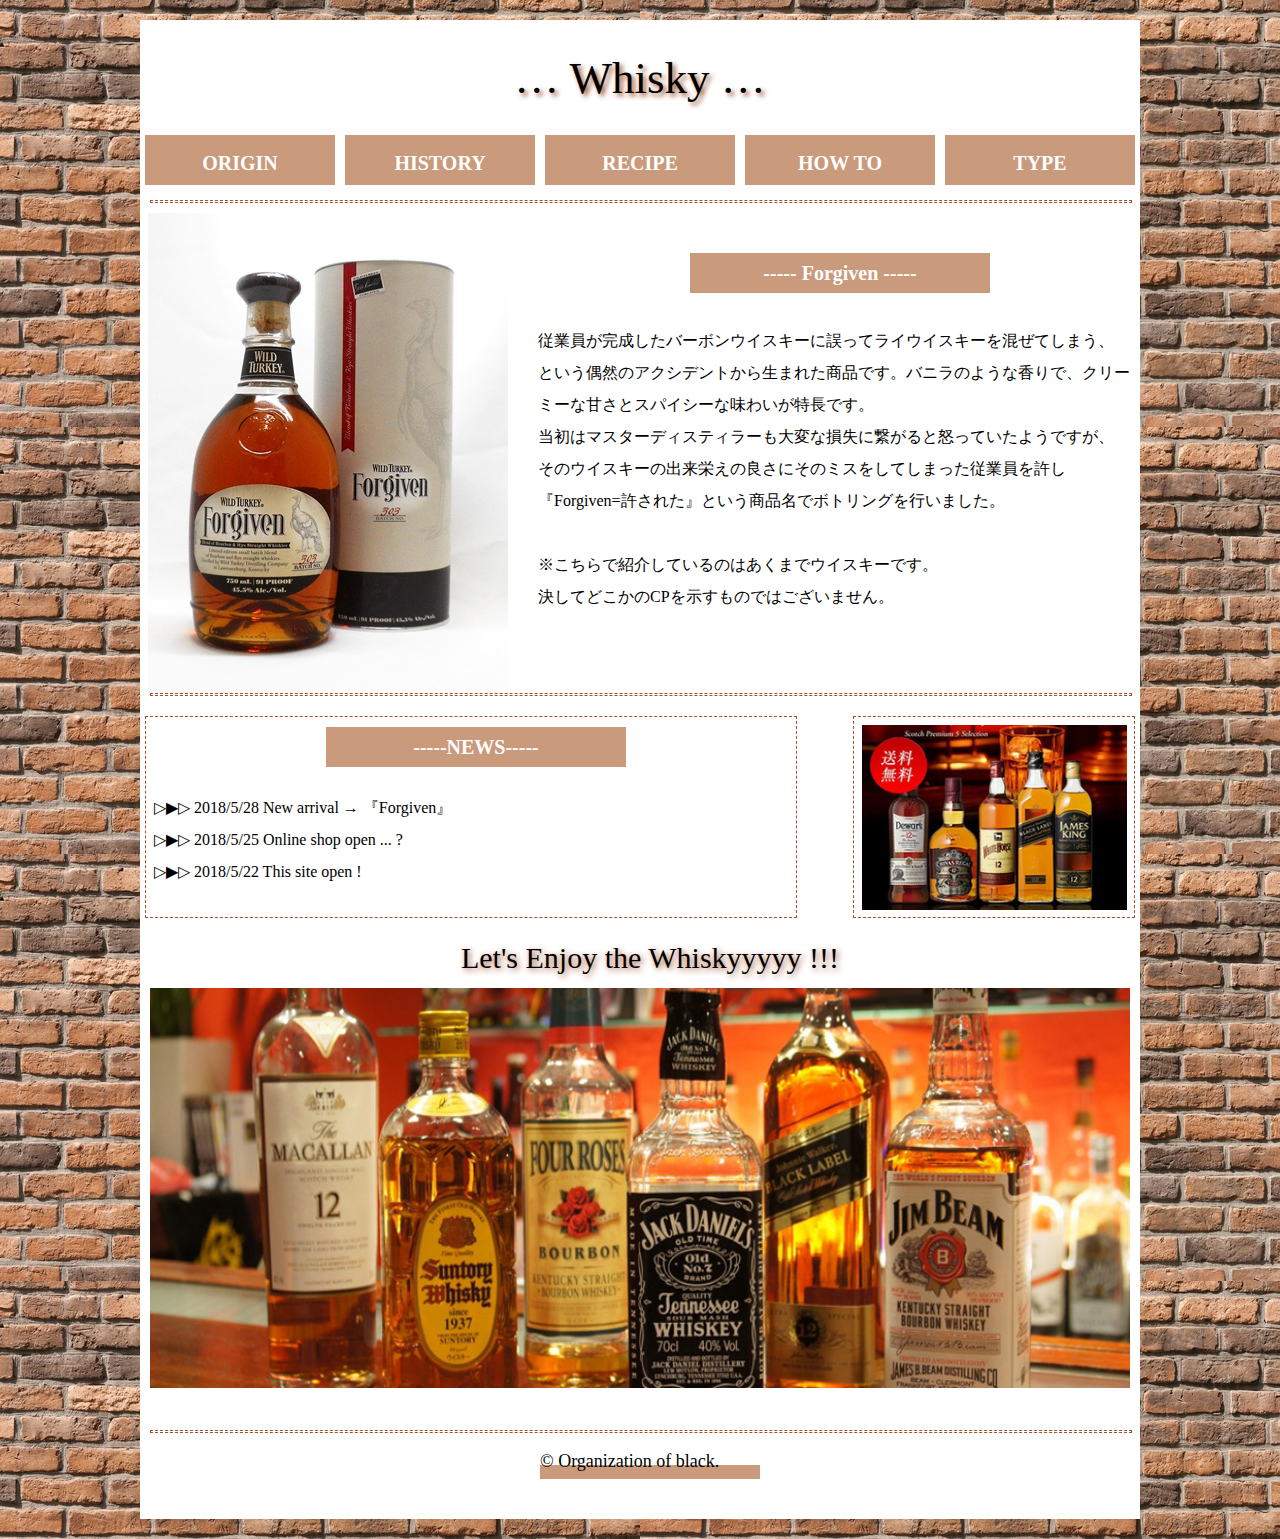
<file: index.html>
<!DOCTYPE html>
<html>

<head>
    <title></title>
    <meta charset="UTF-8">
    <meta name="description" content="" />
    <meta name="keywords" content="" />
    <link rel="stylesheet" href="style/reset.css">
    <link rel="stylesheet" href="style/style.css">
    <meta property="og:url" content="https://astre41.github.io/whisky/" />
    <meta property="og:type" content="website" />
    <meta property="og:title" content="Whisky" />
    <meta property="og:description" content="ウイスキーについて" />
    <meta property="og:site_name" content="Whisky" />
    <meta property="og:image" content="https://astre41.github.io/whisky/images/site.png" />
</head>

<body>
    <main>
        <h1>
            <p>
                … Whisky …
            </p>
        </h1>
        <nav>
            <ul>
                <h2>
                    <a href="origin.html">
                        <li>
                            <p>ORIGIN</p>
                        </li>
                    </a>
                    <a href="history.html">
                        <li>
                            <p>HISTORY</p>
                        </li>
                    </a>
                    <a href="recipe.html">
                        <li>
                            <p>RECIPE</p>
                        </li>
                    </a>
                    <a href="howto.html">
                        <li>
                            <p>HOW TO</p>
                        </li>
                    </a>
                    <a href="">
                        <li>
                            <p>TYPE</p>
                        </li>
                    </a>
                </h2>
            </ul>
        </nav>
        <hr>
        <section>
            <p><img src="images/04.jpg" alt="">
                <br>
            </p>
            <h3>----- Forgiven -----</h3>
            <br>
            <p>
                &nbsp;<br> 従業員が完成したバーボンウイスキーに誤ってライウイスキーを混ぜてしまう、<br>という偶然のアクシデントから生まれた商品です。バニラのような香りで、クリーミーな甘さとスパイシーな味わいが特長です。<br>当初はマスターディスティラーも大変な損失に繋がると怒っていたようですが、<br>そのウイスキーの出来栄えの良さにそのミスをしてしまった従業員を許し『Forgiven=許された』という商品名でボトリングを行いました。
                <br><br>※こちらで紹介しているのはあくまでウイスキーです。
                <br> 決してどこかのCPを示すものではございません。
            </p>
            <hr>
        </section>
        <div id="container">
            <div id="left">
                <h4>-----NEWS-----</h4>
                <p>
                    ▷▶︎▷ 2018/5/28 New arrival → 『Forgiven』
                    <br>▷▶︎▷ 2018/5/25 Online shop open ... ?
                    <br>▷▶︎▷ 2018/5/22 This site open !
                </p>
            </div>
            <div id="right">
                <p><a href="https://store.shopping.yahoo.co.jp/whisky/y13.html#"><img src="images/float01.jpg" alt="Scotch5本セット" width="265" height="185"></a></p>
            </div>
        </div>

        <footer>
            Let's Enjoy the Whiskyyyyy !!!
            <img src="images/main_1.jpg" alt="ウィスキー" width="980" height="400">
        </footer>
        &nbsp;
        <hr>
        <p id="c">&copy; Organization of black.</p>
        <br>
    </main>
</body>

</html>
</file>
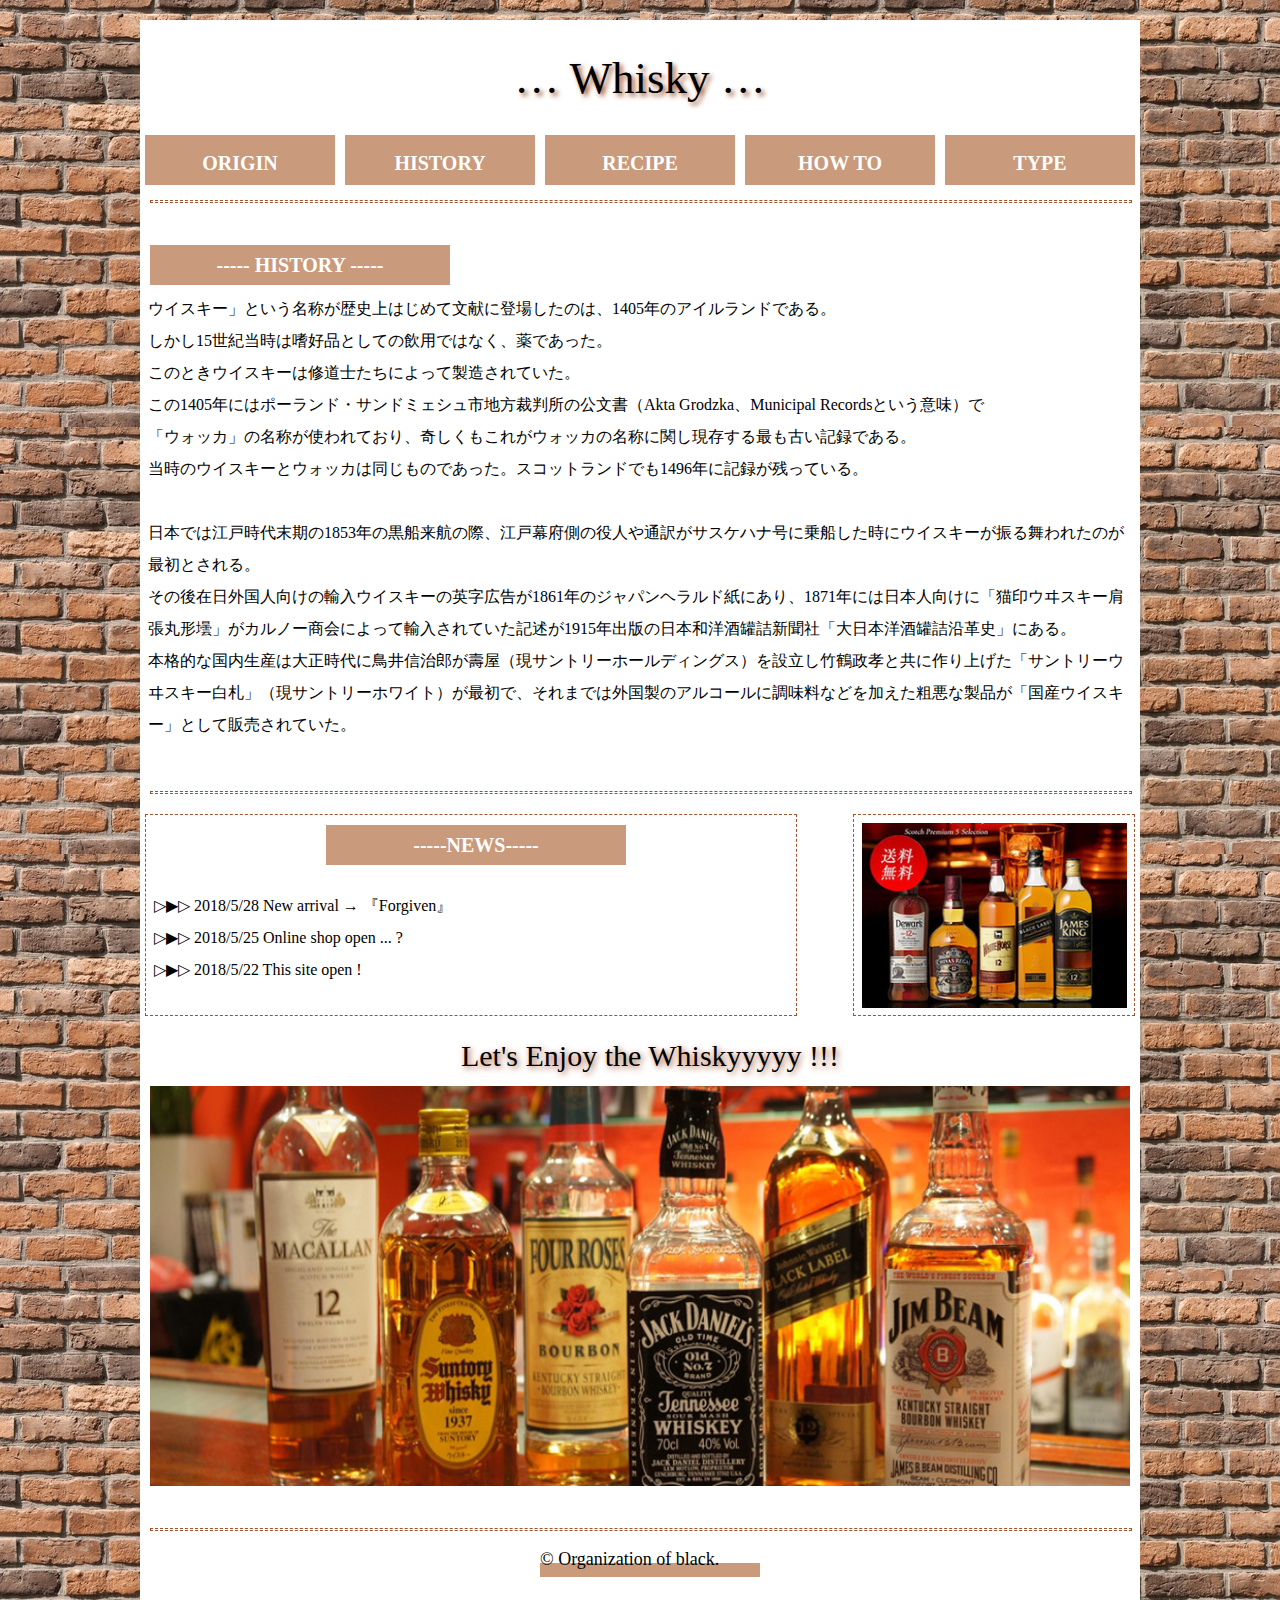
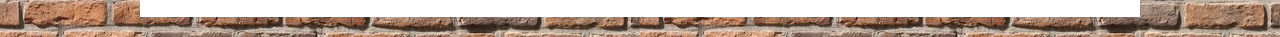
<file: history.html>
<!DOCTYPE html>
<html>

<head>
    <title></title>
    <meta charset="UTF-8">
    <meta name="description" content="" />
    <meta name="keywords" content="" />
    <link rel="stylesheet" href="style/reset.css">
    <link rel="stylesheet" href="style/style.css">
</head>

<body>
    <main>
        <h1>
            <p>
                … Whisky …
            </p>
        </h1>
        <nav>
            <ul>
                <h2>
                    <a href="origin.html">
                        <li>
                            <p>ORIGIN</p>
                        </li>
                    </a>
                    <a href="history.html">
                        <li>
                            <p>HISTORY</p>
                        </li>
                    </a>
                    <a href="recipe.html">
                        <li>
                            <p>RECIPE</p>
                        </li>
                    </a>
                    <a href="howto.html">
                        <li>
                            <p>HOW TO</p>
                        </li>
                    </a>
                    <a href="">
                        <li>
                            <p>TYPE</p>
                        </li>
                    </a>
                </h2>
            </ul>
        </nav>
        <hr>
        <section>
            <br>
            <h5>----- HISTORY -----</h5>
            <p>
                ウイスキー」という名称が歴史上はじめて文献に登場したのは、1405年のアイルランドである。<br>しかし15世紀当時は嗜好品としての飲用ではなく、薬であった。<br>このときウイスキーは修道士たちによって製造されていた。<br>この1405年にはポーランド・サンドミェシュ市地方裁判所の公文書（Akta Grodzka、Municipal Recordsという意味）で<br>「ウォッカ」の名称が使われており、奇しくもこれがウォッカの名称に関し現存する最も古い記録である。<br>当時のウイスキーとウォッカは同じものであった。スコットランドでも1496年に記録が残っている。 <br><br>日本では江戸時代末期の1853年の黒船来航の際、江戸幕府側の役人や通訳がサスケハナ号に乗船した時にウイスキーが振る舞われたのが最初とされる。
                <br>その後在日外国人向けの輸入ウイスキーの英字広告が1861年のジャパンヘラルド紙にあり、1871年には日本人向けに「猫印ウヰスキー肩張丸形壜」がカルノー商会によって輸入されていた記述が1915年出版の日本和洋酒罐詰新聞社「大日本洋酒罐詰沿革史」にある。<br>本格的な国内生産は大正時代に鳥井信治郎が壽屋（現サントリーホールディングス）を設立し竹鶴政孝と共に作り上げた「サントリーウヰスキー白札」（現サントリーホワイト）が最初で、それまでは外国製のアルコールに調味料などを加えた粗悪な製品が「国産ウイスキー」として販売されていた。
            </p>
            <br>
            <hr>
        </section>
        <div id="container">
            <div id="left">
                <h4>-----NEWS-----</h4>
                <p>
                    ▷▶︎▷ 2018/5/28 New arrival → 『Forgiven』
                    <br>▷▶︎▷ 2018/5/25 Online shop open ... ?
                    <br>▷▶︎▷ 2018/5/22 This site open !
                </p>
            </div>
            <div id="right">
                <p><a href="https://store.shopping.yahoo.co.jp/whisky/y13.html#"><img src="images/float01.jpg" alt="Scotch5本セット" width="265" height="185"></a></p>
            </div>
        </div>

        <footer>
            Let's Enjoy the Whiskyyyyy !!!
            <img src="images/main_1.jpg" alt="ウィスキー" width="980" height="400">
        </footer>
        &nbsp;
        <hr>
        <p id="c">&copy; Organization of black.</p>
        <br>
    </main>
</body>

</html>
</file>
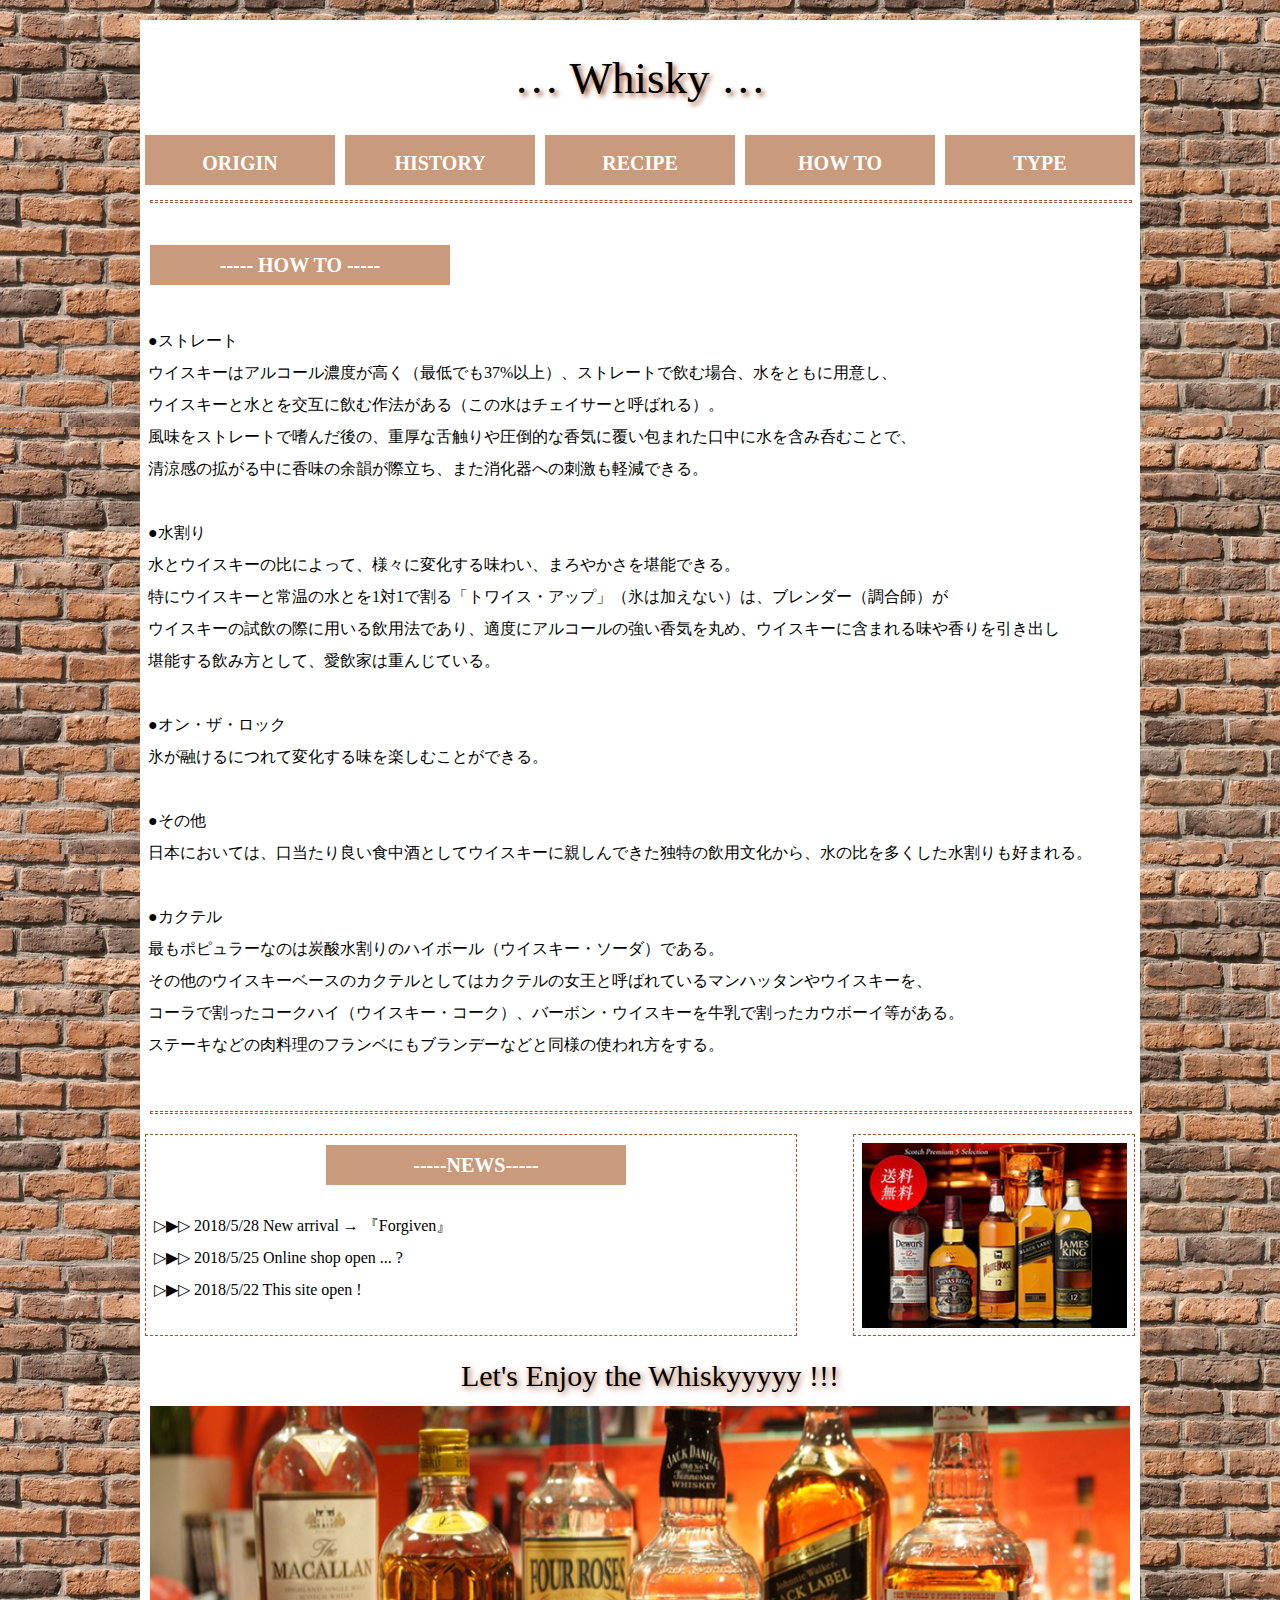
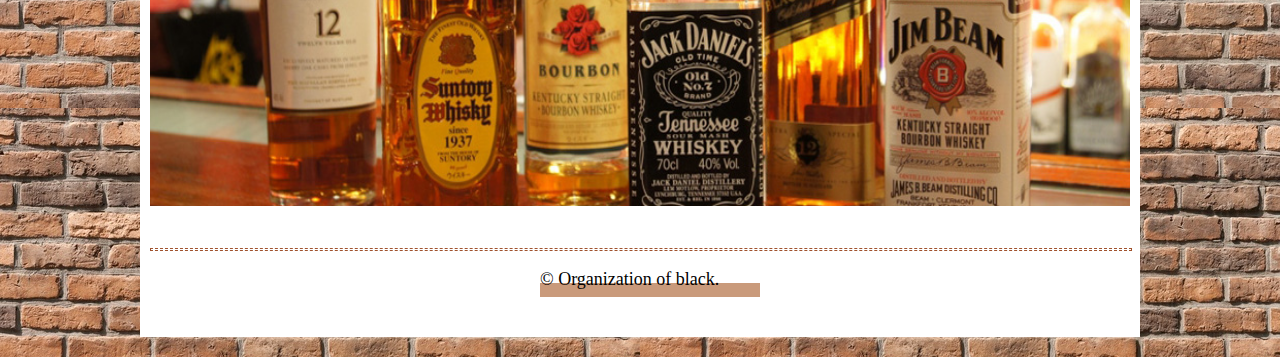
<file: howto.html>
<!DOCTYPE html>
<html>

<head>
    <title></title>
    <meta charset="UTF-8">
    <meta name="description" content="" />
    <meta name="keywords" content="" />
    <link rel="stylesheet" href="style/reset.css">
    <link rel="stylesheet" href="style/style.css">
</head>

<body>
    <main>
        <h1>
            <p>
                … Whisky …
            </p>
        </h1>
        <nav>
            <ul>
                <h2>
                    <a href="origin.html">
                        <li>
                            <p>ORIGIN</p>
                        </li>
                    </a>
                    <a href="history.html">
                        <li>
                            <p>HISTORY</p>
                        </li>
                    </a>
                    <a href="recipe.html">
                        <li>
                            <p>RECIPE</p>
                        </li>
                    </a>
                    <a href="howto.html">
                        <li>
                            <p>HOW TO</p>
                        </li>
                    </a>
                    <a href="">
                        <li>
                            <p>TYPE</p>
                        </li>
                    </a>
                </h2>
            </ul>
        </nav>
        <hr>
        <section>
            <br>
            <h5>----- HOW TO -----</h5>
            <p><br> ●ストレート
                <br> ウイスキーはアルコール濃度が高く（最低でも37%以上）、ストレートで飲む場合、水をともに用意し、<br>ウイスキーと水とを交互に飲む作法がある（この水はチェイサーと呼ばれる）。
                <br>風味をストレートで嗜んだ後の、重厚な舌触りや圧倒的な香気に覆い包まれた口中に水を含み呑むことで、<br>清涼感の拡がる中に香味の余韻が際立ち、また消化器への刺激も軽減できる。<br><br>●水割り<br>水とウイスキーの比によって、様々に変化する味わい、まろやかさを堪能できる。
                <br>特にウイスキーと常温の水とを1対1で割る「トワイス・アップ」（氷は加えない）は、ブレンダー（調合師）が<br>ウイスキーの試飲の際に用いる飲用法であり、適度にアルコールの強い香気を丸め、ウイスキーに含まれる味や香りを引き出し<br>堪能する飲み方として、愛飲家は重んじている。<br><br>●オン・ザ・ロック<br>氷が融けるにつれて変化する味を楽しむことができる。<br><br> ●その他<br>日本においては、口当たり良い食中酒としてウイスキーに親しんできた独特の飲用文化から、水の比を多くした水割りも好まれる。
                <br><br>●カクテル<br>最もポピュラーなのは炭酸水割りのハイボール（ウイスキー・ソーダ）である。
                <br>その他のウイスキーベースのカクテルとしてはカクテルの女王と呼ばれているマンハッタンやウイスキーを、<br>コーラで割ったコークハイ（ウイスキー・コーク）、バーボン・ウイスキーを牛乳で割ったカウボーイ等がある。<br> ステーキなどの肉料理のフランベにもブランデーなどと同様の使われ方をする。
            </p>
            <br>
            <hr>
        </section>
        <div id="container">
            <div id="left">
                <h4>-----NEWS-----</h4>
                <p>
                    ▷▶︎▷ 2018/5/28 New arrival → 『Forgiven』
                    <br>▷▶︎▷ 2018/5/25 Online shop open ... ?
                    <br>▷▶︎▷ 2018/5/22 This site open !
                </p>
            </div>
            <div id="right">
                <p><a href="https://store.shopping.yahoo.co.jp/whisky/y13.html#"><img src="images/float01.jpg" alt="Scotch5本セット" width="265" height="185"></a></p>
            </div>
        </div>

        <footer>
            Let's Enjoy the Whiskyyyyy !!!
            <img src="images/main_1.jpg" alt="ウィスキー" width="980" height="400">
        </footer>
        &nbsp;
        <hr>
        <p id="c">&copy; Organization of black.</p>
        <br>
    </main>
</body>

</html>
</file>
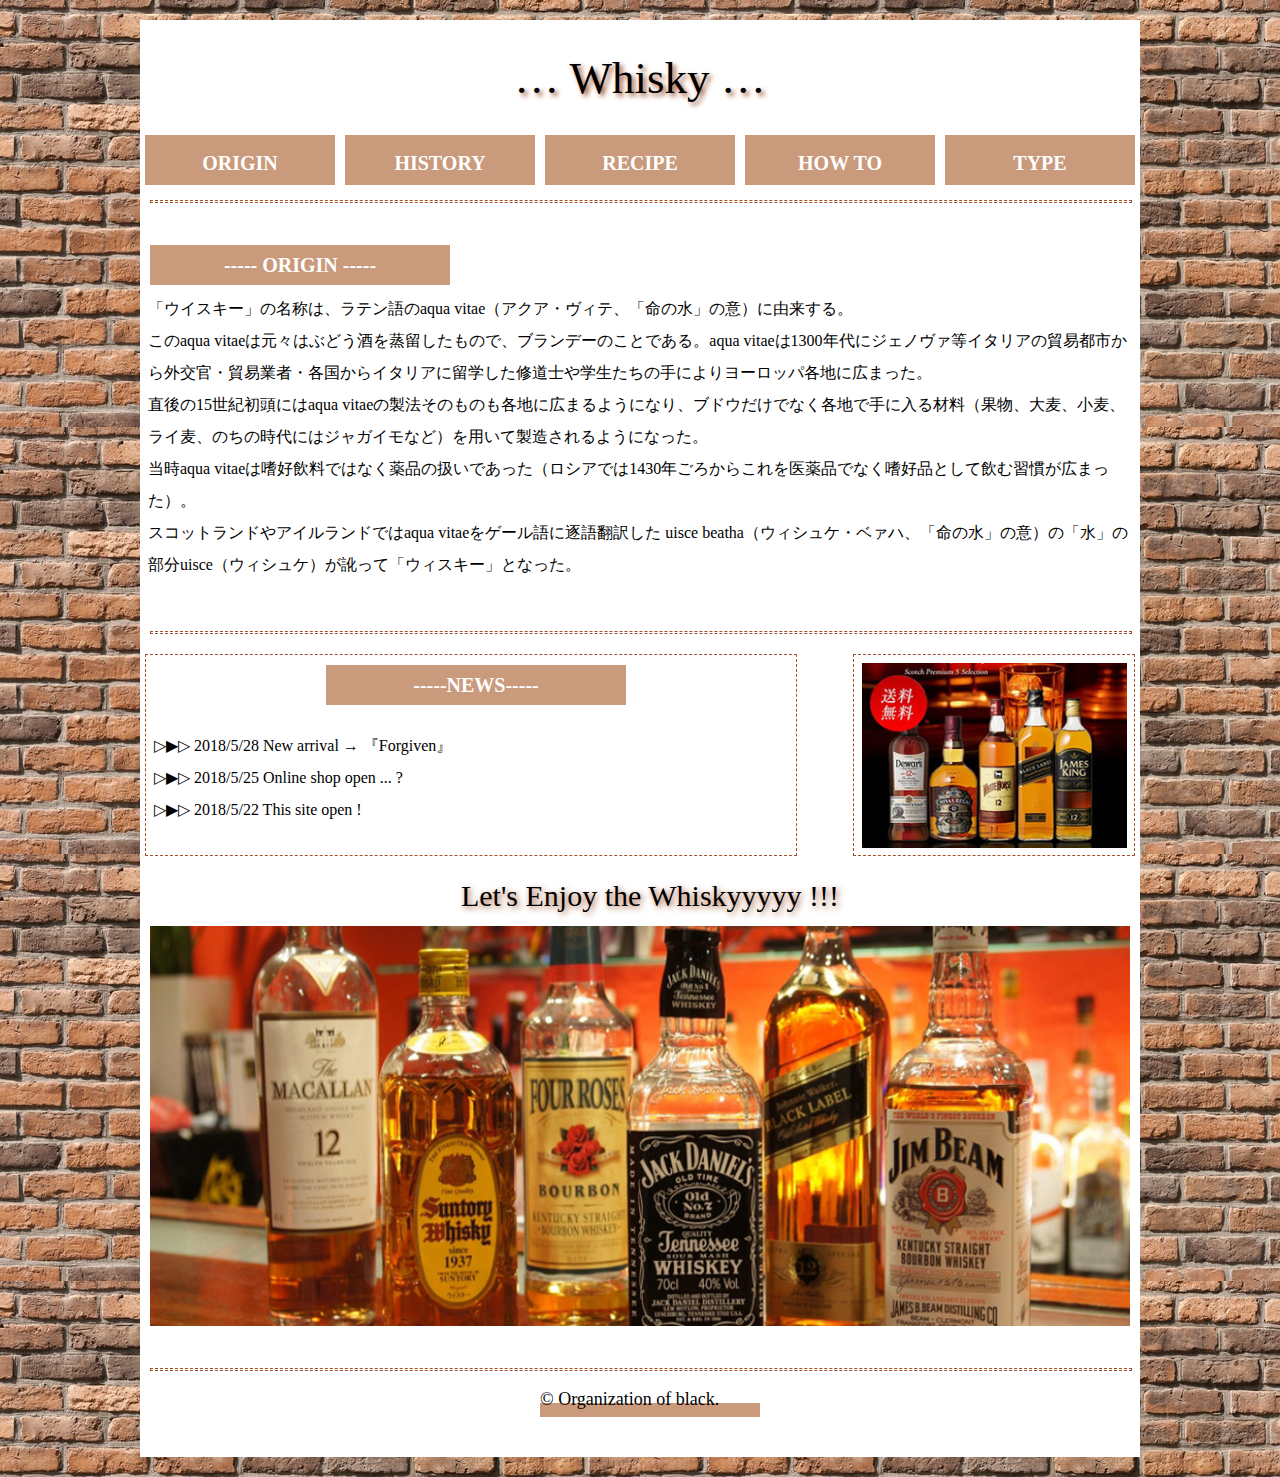
<file: origin.html>
<!DOCTYPE html>
<html>

<head>
    <title></title>
    <meta charset="UTF-8">
    <meta name="description" content="" />
    <meta name="keywords" content="" />
    <link rel="stylesheet" href="style/reset.css">
    <link rel="stylesheet" href="style/style.css">
</head>

<body>
    <main>
        <h1>
            <p>
                … Whisky …
            </p>
        </h1>
        <nav>
            <ul>
                <h2>
                    <a href="origin.html">
                        <li>
                            <p>ORIGIN</p>
                        </li>
                    </a>
                    <a href="history.html">
                        <li>
                            <p>HISTORY</p>
                        </li>
                    </a>
                    <a href="recipe.html">
                        <li>
                            <p>RECIPE</p>
                        </li>
                    </a>
                    <a href="howto.html">
                        <li>
                            <p>HOW TO</p>
                        </li>
                    </a>
                    <a href="">
                        <li>
                            <p>TYPE</p>
                        </li>
                    </a>
                </h2>
            </ul>
        </nav>
        <hr>
        <section>
            <br>
            <h5>----- ORIGIN -----</h5>
            <p>
                「ウイスキー」の名称は、ラテン語のaqua vitae（アクア・ヴィテ、「命の水」の意）に由来する。<br>このaqua vitaeは元々はぶどう酒を蒸留したもので、ブランデーのことである。aqua vitaeは1300年代にジェノヴァ等イタリアの貿易都市から外交官・貿易業者・各国からイタリアに留学した修道士や学生たちの手によりヨーロッパ各地に広まった。<br>直後の15世紀初頭にはaqua vitaeの製法そのものも各地に広まるようになり、ブドウだけでなく各地で手に入る材料（果物、大麦、小麦、ライ麦、のちの時代にはジャガイモなど）を用いて製造されるようになった。<br>当時aqua vitaeは嗜好飲料ではなく薬品の扱いであった（ロシアでは1430年ごろからこれを医薬品でなく嗜好品として飲む習慣が広まった）。<br>スコットランドやアイルランドではaqua vitaeをゲール語に逐語翻訳した uisce beatha（ウィシュケ・ベァハ、「命の水」の意）の「水」の部分uisce（ウィシュケ）が訛って「ウィスキー」となった。
            </p>
            <br>
            <hr>
        </section>
        <div id="container">
            <div id="left">
                <h4>-----NEWS-----</h4>
                <p>
                    ▷▶︎▷ 2018/5/28 New arrival → 『Forgiven』
                    <br>▷▶︎▷ 2018/5/25 Online shop open ... ?
                    <br>▷▶︎▷ 2018/5/22 This site open !
                </p>
            </div>
            <div id="right">
                <p><a href="https://store.shopping.yahoo.co.jp/whisky/y13.html#"><img src="images/float01.jpg" alt="Scotch5本セット" width="265" height="185"></a></p>
            </div>
        </div>

        <footer>
            Let's Enjoy the Whiskyyyyy !!!
            <img src="images/main_1.jpg" alt="ウィスキー" width="980" height="400">
        </footer>
        &nbsp;
        <hr>
        <p id="c">&copy; Organization of black.</p>
        <br>
    </main>
</body>

</html>
</file>
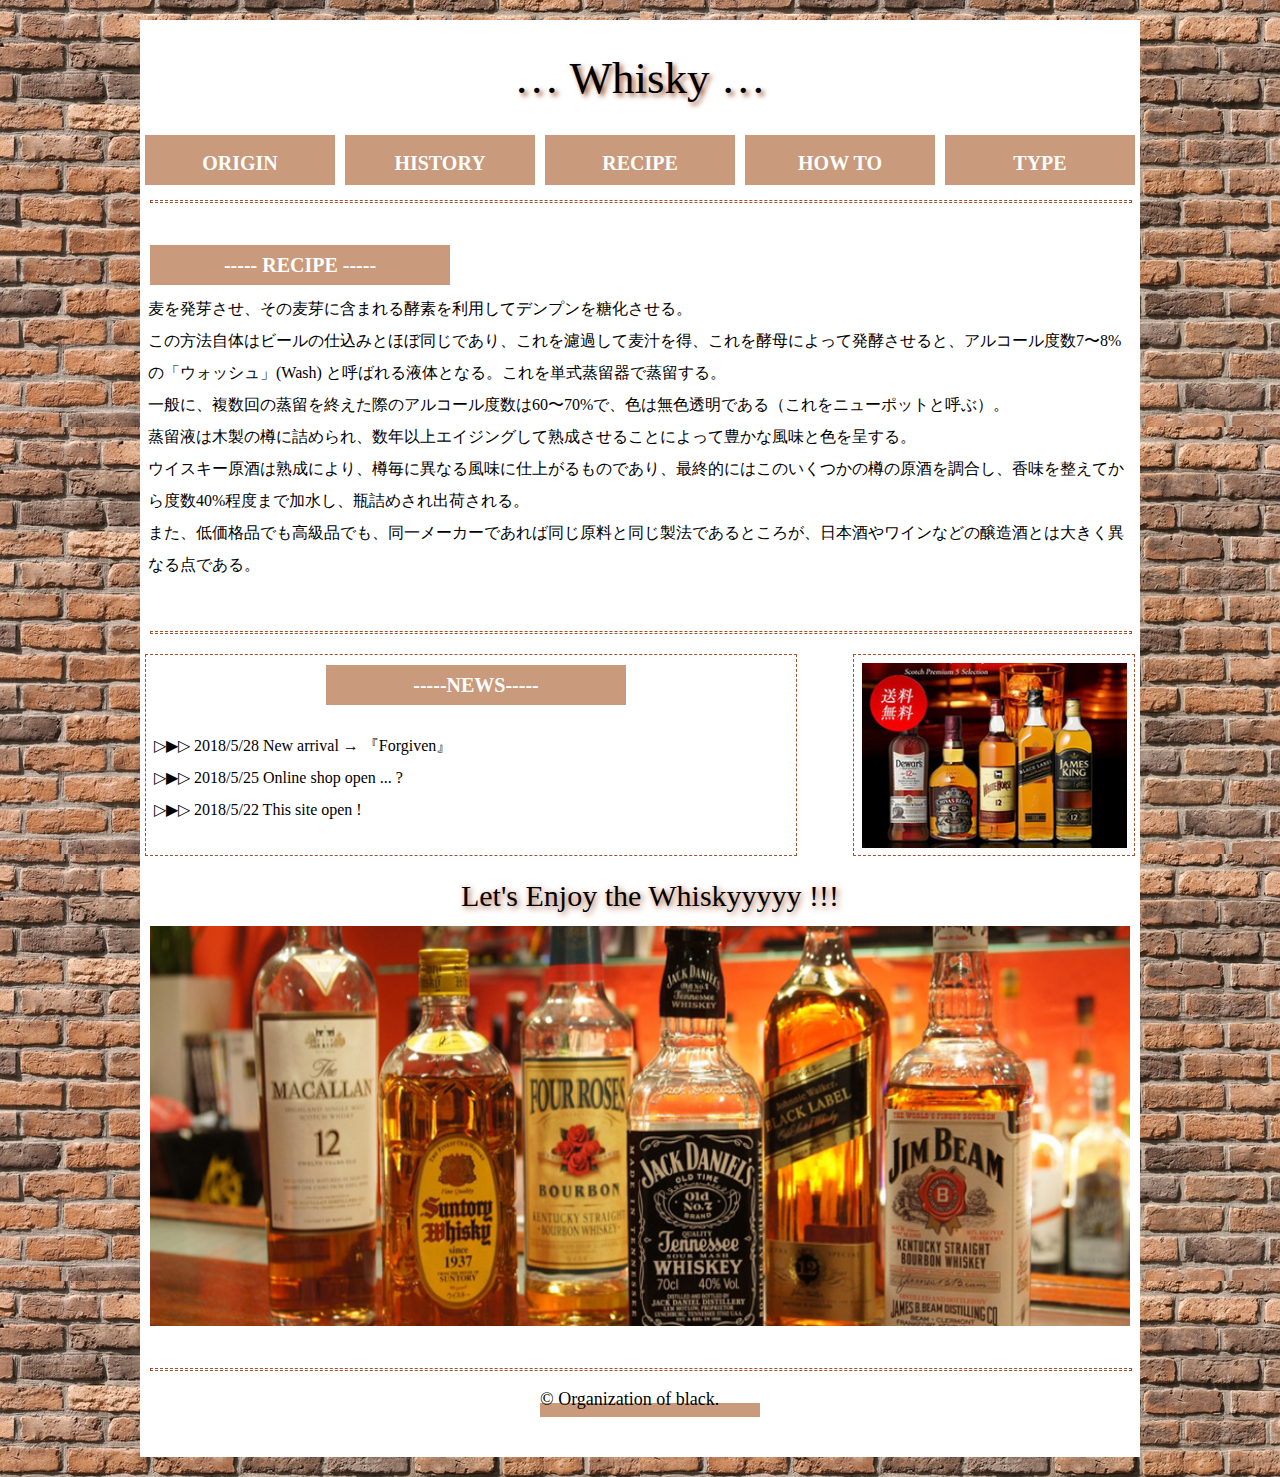
<file: recipe.html>
<!DOCTYPE html>
<html>

<head>
    <title></title>
    <meta charset="UTF-8">
    <meta name="description" content="" />
    <meta name="keywords" content="" />
    <link rel="stylesheet" href="style/reset.css">
    <link rel="stylesheet" href="style/style.css">
</head>

<body>
    <main>
        <h1>
            <p>
                … Whisky …
            </p>
        </h1>
        <nav>
            <ul>
                <h2>
                    <a href="origin.html">
                        <li>
                            <p>ORIGIN</p>
                        </li>
                    </a>
                    <a href="history.html">
                        <li>
                            <p>HISTORY</p>
                        </li>
                    </a>
                    <a href="recipe.html">
                        <li>
                            <p>RECIPE</p>
                        </li>
                    </a>
                    <a href="howto.html">
                        <li>
                            <p>HOW TO</p>
                        </li>
                    </a>
                    <a href="">
                        <li>
                            <p>TYPE</p>
                        </li>
                    </a>
                </h2>
            </ul>
        </nav>
        <hr>
        <section>
            <br>
            <h5>----- RECIPE -----</h5>
            <p>
                麦を発芽させ、その麦芽に含まれる酵素を利用してデンプンを糖化させる。<br>この方法自体はビールの仕込みとほぼ同じであり、これを濾過して麦汁を得、これを酵母によって発酵させると、アルコール度数7〜8%の「ウォッシュ」(Wash) と呼ばれる液体となる。これを単式蒸留器で蒸留する。<br>一般に、複数回の蒸留を終えた際のアルコール度数は60〜70%で、色は無色透明である（これをニューポットと呼ぶ）。<br>蒸留液は木製の樽に詰められ、数年以上エイジングして熟成させることによって豊かな風味と色を呈する。<br>ウイスキー原酒は熟成により、樽毎に異なる風味に仕上がるものであり、最終的にはこのいくつかの樽の原酒を調合し、香味を整えてから度数40%程度まで加水し、瓶詰めされ出荷される。<br>また、低価格品でも高級品でも、同一メーカーであれば同じ原料と同じ製法であるところが、日本酒やワインなどの醸造酒とは大きく異なる点である。
            </p>
            <br>
            <hr>
        </section>
        <div id="container">
            <div id="left">
                <h4>-----NEWS-----</h4>
                <p>
                    ▷▶︎▷ 2018/5/28 New arrival → 『Forgiven』
                    <br>▷▶︎▷ 2018/5/25 Online shop open ... ?
                    <br>▷▶︎▷ 2018/5/22 This site open !
                </p>
            </div>
            <div id="right">
                <p><a href="https://store.shopping.yahoo.co.jp/whisky/y13.html#"><img src="images/float01.jpg" alt="Scotch5本セット" width="265" height="185"></a></p>
            </div>
        </div>

        <footer>
            Let's Enjoy the Whiskyyyyy !!!
            <img src="images/main_1.jpg" alt="ウィスキー" width="980" height="400">
        </footer>
        &nbsp;
        <hr>
        <p id="c">&copy; Organization of black.</p>
        <br>
    </main>
</body>

</html>
</file>
<file: style/style.css>
@charset "UTF-8";


body {
    line-height: 2;
    margin-top: 20px;
    margin-bottom: 20px;
    background: url(../images/back.jpg);
}

main {
    width: 1000px;
    margin-left: auto;
    margin-right: auto;
    background-color: white;
}

h1 {
    width: 990px;
    height: 100px;
    padding: 5px;
    font-size: 45px;
    font-weight: 100;
    text-shadow: 3px 3px 5px #A0522D;
    text-align: center;
}

h2 {
    font-size: 20px;
    color: white;
}

h3 {
    width: 300px;
    float: right;
    margin-right: 150px;
    font-size: 20px;
    background-color: #C99A7B;
    color: white;
    text-align: center;
}

h4 {
    width: 300px;
    margin-top: 10px;
    margin-left: 180px;
    margin-bottom: 25px;
    font-size: 20px;
    background-color: #C99A7B;
    color: white;
    text-align: center;
}

h5 {
    width: 300px;
    margin-left: 10px;
    font-size: 20px;
    background-color: #C99A7B;
    color: white;
    text-align: center;
}

nav {
    width: 1000px;
    height: 60px;
}

nav ul {
    width: 1000px;

}

nav li {
    list-style: none;
    width: 190px;
    height: 50px;
    float: left;
    margin: 5px;
    background-color: #C99A7B;
    text-align: center;
}

section {
    width: 1000px;
    clear: both
}

img {
    float: left;
    margin-right: 30px;
}

hr {
    width: 980px;
    margin: 10px;
    border: dashed 1.5px #A0522D;
}

#container {
    width: 1000px;
}

#left {
    border: 1px dashed #A0522D;
    width: 650px;
    height: 200px;
    margin-top: 10px;
    margin-left: 5px;
    margin-bottom: 10px;
    float: left;
}

#right {
    border: 1px dashed #A0522D;
    width: 280px;
    height: 200px;
    margin-top: 10px;
    margin-right: 5px;
    margin-bottom: 10px;
    float: right;
}

p {
    margin: 8px;
}

footer {
    clear: both;
    width: 1000px;
    margin-left: 10px;
    margin-right: 10px;
    text-align: center;
    font-size: 30px;
    text-shadow: 2px 2px 6px #A0522D;
}

nav a:link {
    color: #fff;
    text-decoration: none;
}

nav a:visited {
    color: #fff;
    text-decoration: none;
}

nav a:hover {
    color: #000;
    text-decoration: none;
}

#c {
    width: 220px;
    margin-left: 400px;
    font-size: 18px;
    background: linear-gradient(transparent 60%, #C99A7B 0%);

}
</file>
